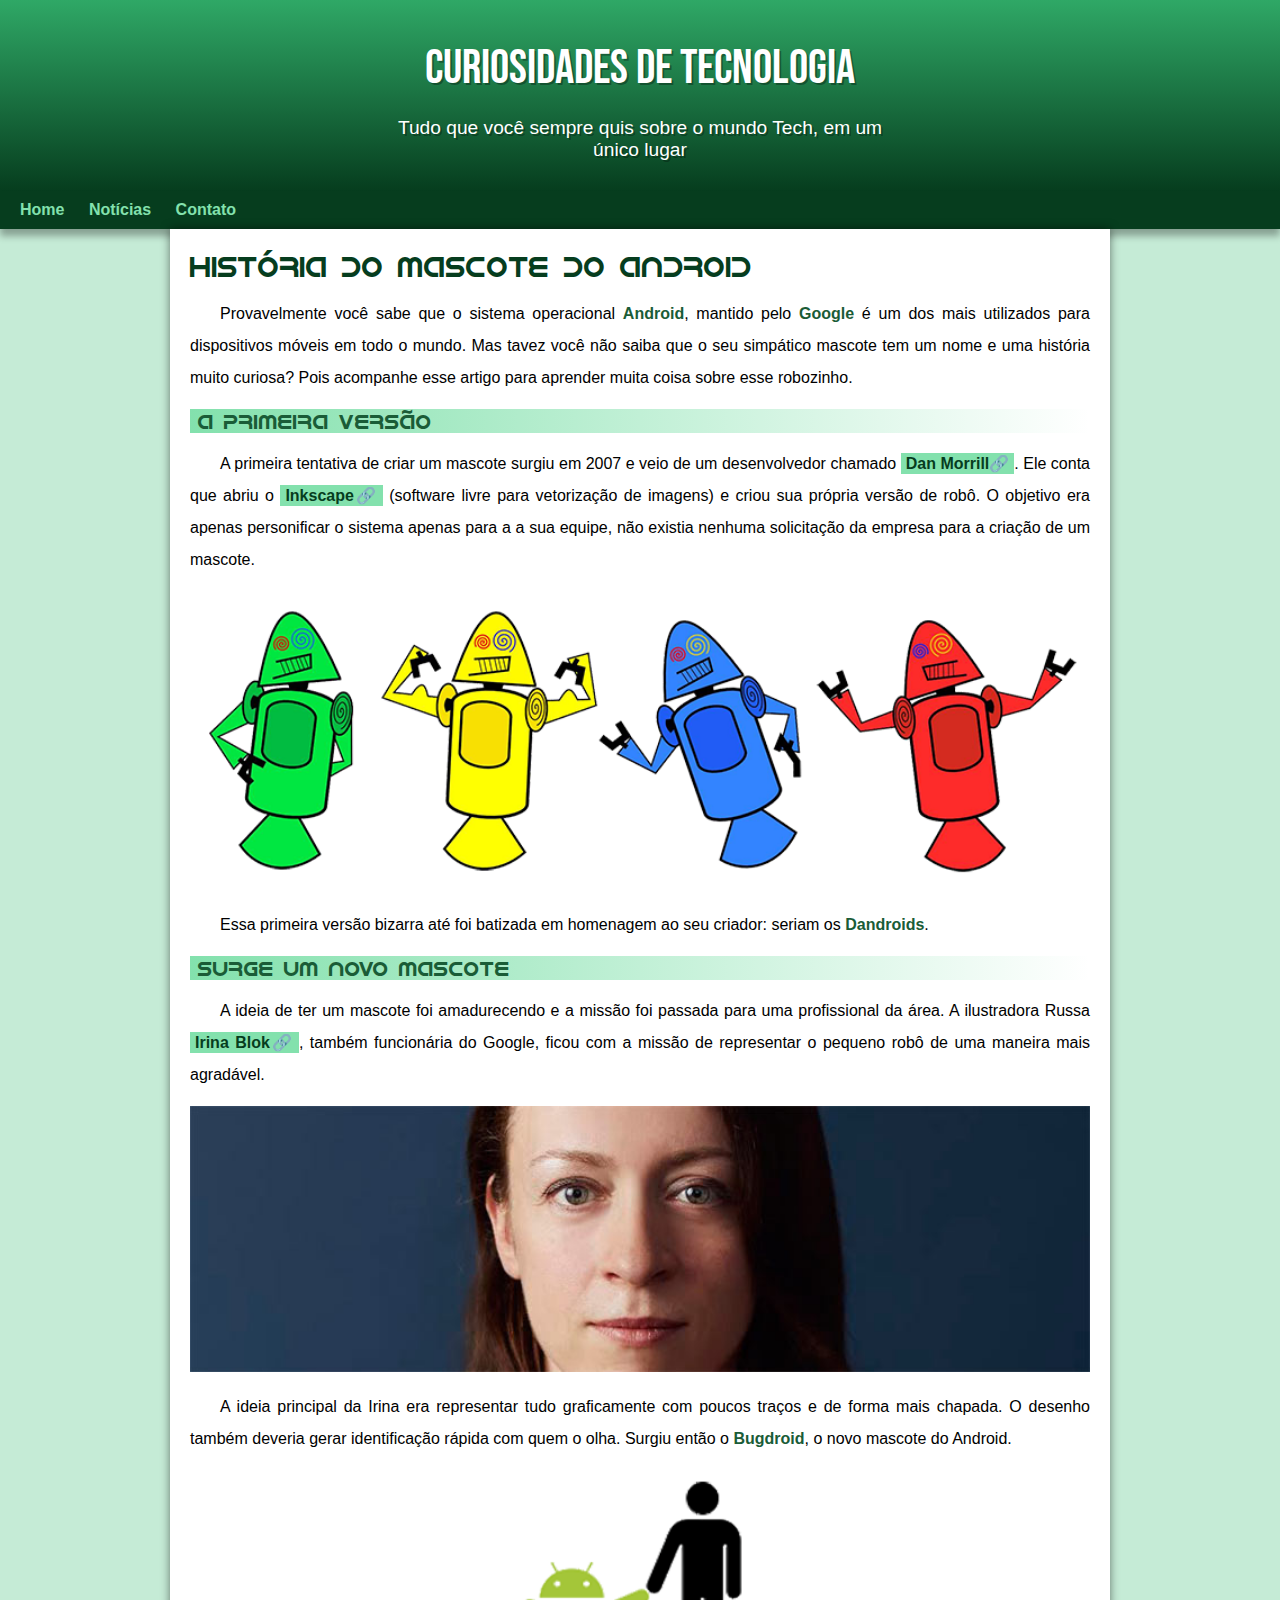
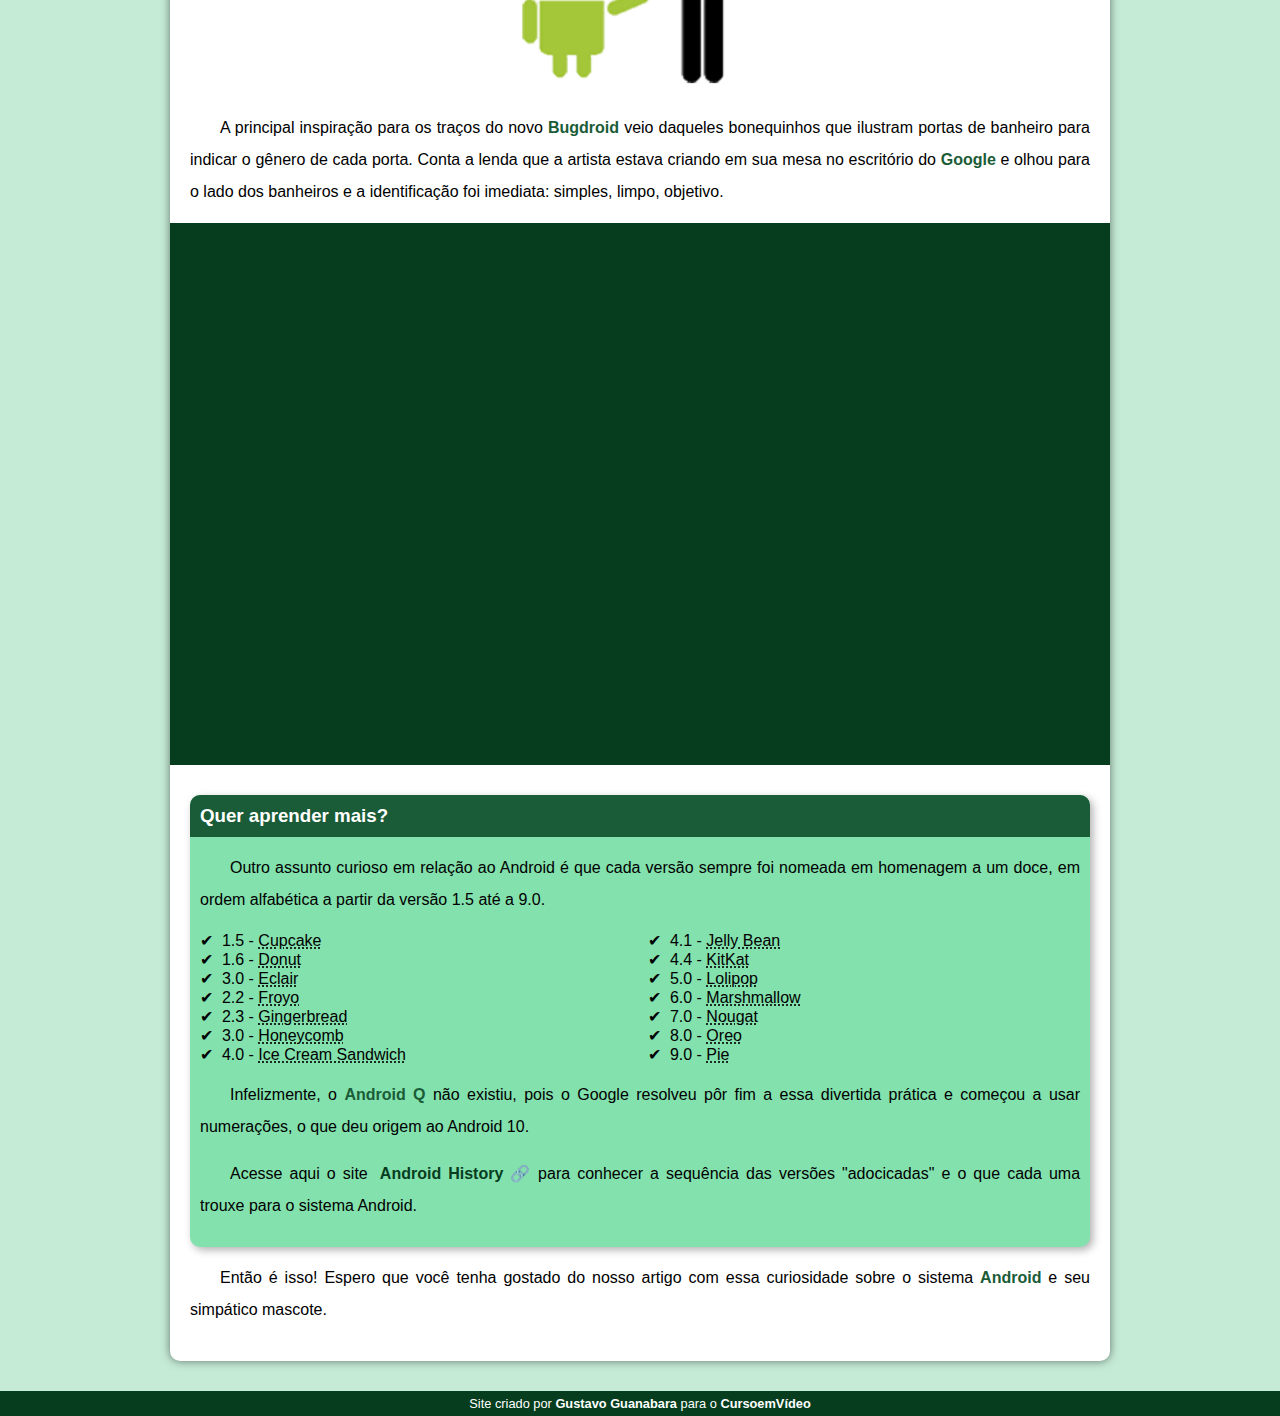
<file: index.html>
<!DOCTYPE html>
<html lang="pt-br">
<head>
    <meta charset="UTF-8">
    <meta http-equiv="X-UA-Compatible" content="IE=edge">
    <meta name="viewport" content="width=device-width, initial-scale=1.0">
    <title>Como surgiu o mascote Android?</title>
    <link rel="shortcut icon" href="imagens/favicon.ico" type="image/x-icon">
    <link rel="stylesheet" href="style/style.css">
</head>
<body>
    <header>
        <h1>Curiosidades de Tecnologia</h1>
        <p>Tudo que você sempre quis sobre o mundo Tech, em um único lugar</p>
    </header>
    <nav>
        <a href="#">Home</a>
        <a href="#">Notícias</a>
        <a href="#">Contato</a>
    </nav>
    <main>
        <article>
            <h1>
                História do Mascote do Android
            </h1>

            <p>Provavelmente você sabe que o sistema operacional <strong>Android</strong>, mantido pelo <strong>Google</strong> é um dos mais utilizados para dispositivos móveis em todo o mundo. Mas tavez você não saiba que o seu simpático mascote tem um nome e uma história muito curiosa? Pois acompanhe esse artigo para aprender muita coisa sobre esse robozinho.</p>

            <h2>A primeira versão</h2>

            <p>A primeira tentativa de criar um mascote surgiu em 2007 e veio de um desenvolvedor chamado <a href="https://androidcommunity.com/dan-morrill-shows-us-the-android-mascot-that-almost-was-20130103/" target="_blank" class="externo" >Dan Morrill</a>. Ele conta que abriu o <a href="https://inkscape.org/pt-br" target="_blank" class="externo">Inkscape</a> (software livre para vetorização de imagens) e criou sua própria versão de robô. O objetivo era apenas personificar o sistema apenas para a a sua equipe, não existia nenhuma solicitação da empresa para a criação de um mascote.</p>

            <picture>
                <source media="(max-width: 670px)" srcset="imagens/dan-droids-pq.png">
                <img src="imagens/dan-droids.png" alt="Primeiro mascote do Android">
            </picture>

            <p>Essa primeira versão bizarra até foi batizada em homenagem ao seu criador: seriam os <strong>Dandroids</strong>.</p>

            <h2>Surge um novo mascote</h2>

            <p>A ideia de ter um mascote foi amadurecendo e a missão foi passada para uma profissional da área. A ilustradora Russa <a href="https://www.irinablok.com/android" target="_blank" class="externo">Irina Blok</a>, também funcionária do Google, ficou com a missão de representar o pequeno robô de uma maneira mais agradável.</p>

            <picture>
                <source media="(max-width: 670px)" srcset="imagens/irina-blok-pq.jpg">
                <img src="imagens/irina-blok.jpg" alt="Irina Blok, criadora do Bugdroid">
            </picture>

            <p>A ideia principal da Irina era representar tudo graficamente com poucos traços e de forma mais chapada. O desenho também deveria gerar identificação rápida com quem o olha. Surgiu então o <strong>Bugdroid</strong>, o novo mascote do Android.</p>

            <img src="imagens/bugdroid.png" class="pequena" alt="Bugdroid">

            
            <p>A principal inspiração para os traços do novo <strong>Bugdroid</strong> veio daqueles bonequinhos que ilustram portas de banheiro para indicar o gênero de cada porta. Conta a lenda que a artista estava criando em sua mesa no escritório do <strong>Google</strong> e olhou para o lado dos banheiros e a identificação foi imediata: simples, limpo, objetivo.</p>

            <div class="video">
                <iframe width="560" height="315" src="https://www.youtube.com/embed/l2UDgpLz20M" title="YouTube video player" frameborder="0" allow="accelerometer; autoplay; clipboard-write; encrypted-media; gyroscope; picture-in-picture" allowfullscreen></iframe>
            </div>
            
             <aside>
                <h3>Quer aprender mais?</h3>
                <p>Outro assunto curioso em relação ao Android é que cada versão sempre foi nomeada em homenagem a um doce, em ordem alfabética a partir da versão 1.5 até a 9.0.</p> 
                <ul>
                    <li>1.5 - <abbr title="Bolo de copo">Cupcake</abbr></li>
                    <li>1.6 - <abbr title="Rosquinha">Donut</abbr></li>
                    <li>3.0 - <abbr title="Bomba">Eclair</abbr></li>
                    <li>2.2 - <abbr title="Iogurte Congelado">Froyo</abbr></li>
                    <li>2.3 - <abbr title="Biscoito de Gengibre">Gingerbread</abbr></li>
                    <li>3.0 - <abbr title="Favo de mel">Honeycomb</abbr></li>
                    <li>4.0 - <abbr title="Sanduíche de Sorvete">Ice Cream Sandwich</abbr></li>
                    <li>4.1 - <abbr title="Jujuba">Jelly Bean</abbr></li>
                    <li>4.4 - <abbr title="KitKat">KitKat</abbr></li>
                    <li>5.0 - <abbr title="Pirulito">Lolipop</abbr></li>
                    <li>6.0 - <abbr title="Marshmallow">Marshmallow</abbr></li>
                    <li>7.0 - <abbr title="Torrone">Nougat</abbr></li>
                    <li>8.0 - <abbr title="Oreo">Oreo</abbr></li>
                    <li>9.0 - <abbr title="Torta">Pie</abbr></li>
                </ul>
                <p>Infelizmente, o <strong>Android Q</strong> não existiu, pois o Google resolveu pôr fim a essa divertida prática e começou a usar numerações, o que deu origem ao Android 10.</p>

                <p>Acesse aqui o site <a href="https://www.android.com/intl/en_uk/history/#/donut" target="_blank" class="externo">Android History </a>para conhecer a sequência das versões "adocicadas" e o que cada uma trouxe para o sistema Android.</p>
            </aside>
            

            <p>Então é isso! Espero que você tenha gostado do nosso artigo com essa curiosidade sobre o sistema <strong>Android</strong> e seu simpático mascote.</p>
        </article>
    </main>
    <footer>
        <p>Site criado por <a href="https://gustavoguanabara.github.io/" target="_blank">Gustavo Guanabara</a> para o <a href="https://www.youtube.com/cursoemvideo" target="_blank">CursoemVídeo</a></p>
    </footer>
</body>
</html>
</file>
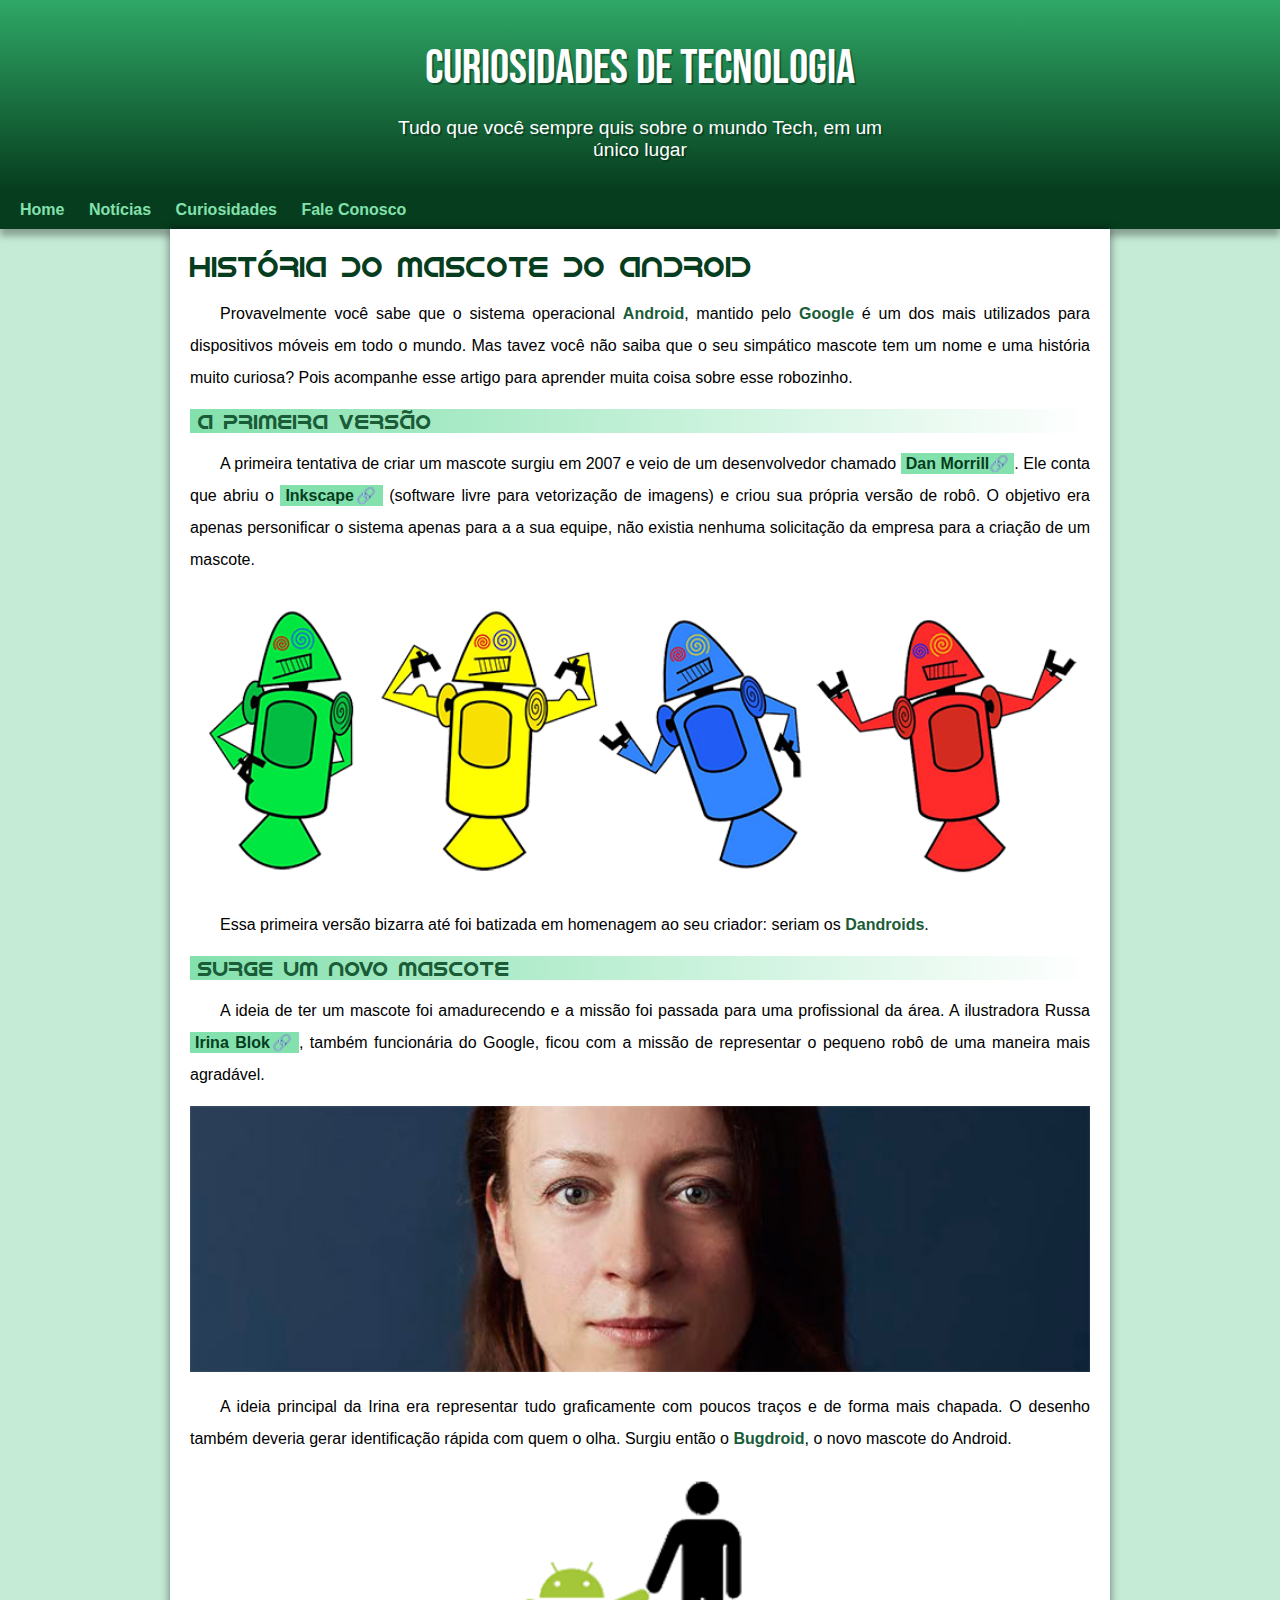
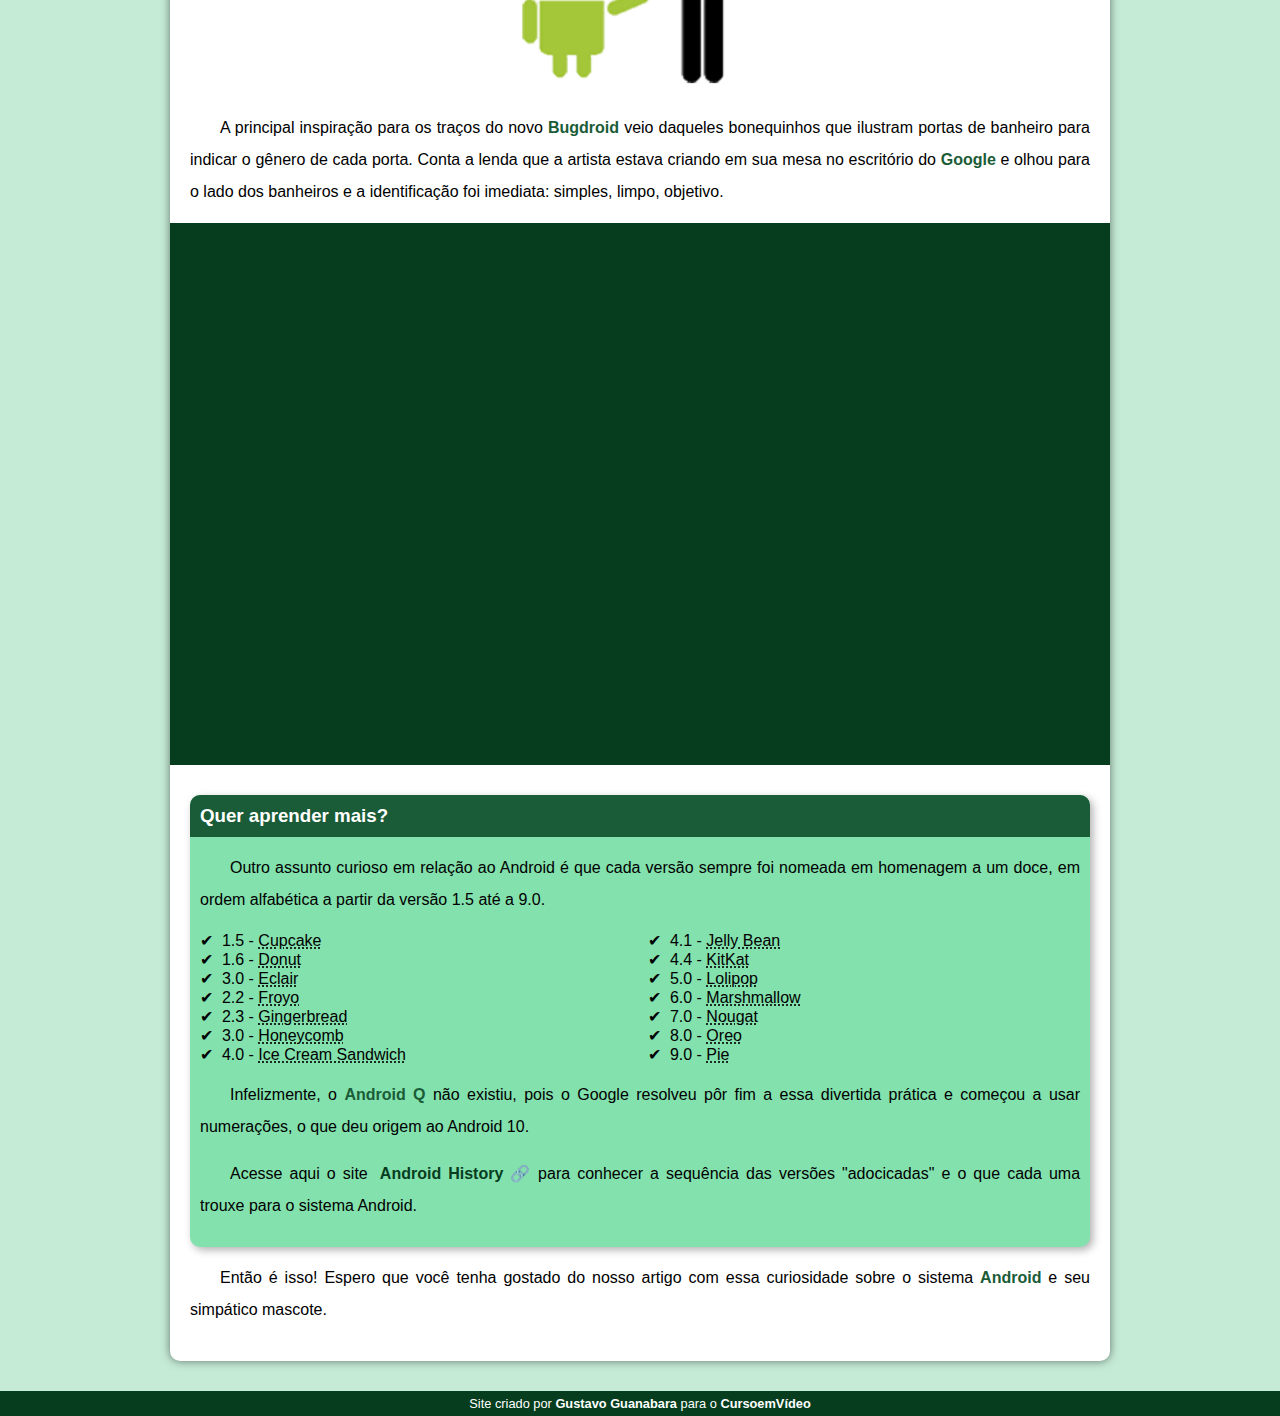
<file: index.html.html>
<!DOCTYPE html>
<html lang="pt-br">
<head>
    <meta charset="UTF-8">
    <meta http-equiv="X-UA-Compatible" content="IE=edge">
    <meta name="viewport" content="width=device-width, initial-scale=1.0">
    <title>Como surgiu o mascote Android?</title>
    <link rel="shortcut icon" href="imagens/favicon.ico" type="image/x-icon">
    <link rel="stylesheet" href="style/style.css">
</head>
<body>
    <header>
        <h1>Curiosidades de Tecnologia</h1>
        <p>Tudo que você sempre quis sobre o mundo Tech, em um único lugar</p>
    </header>
    <nav>
        <a href="#">Home</a>
        <a href="#">Notícias</a>
        <a href="#">Curiosidades</a>
        <a href="#">Fale Conosco</a>
    </nav>
    <main>
        <article>
            <h1>
                História do Mascote do Android
            </h1>

            <p>Provavelmente você sabe que o sistema operacional <strong>Android</strong>, mantido pelo <strong>Google</strong> é um dos mais utilizados para dispositivos móveis em todo o mundo. Mas tavez você não saiba que o seu simpático mascote tem um nome e uma história muito curiosa? Pois acompanhe esse artigo para aprender muita coisa sobre esse robozinho.</p>

            <h2>A primeira versão</h2>

            <p>A primeira tentativa de criar um mascote surgiu em 2007 e veio de um desenvolvedor chamado <a href="https://androidcommunity.com/dan-morrill-shows-us-the-android-mascot-that-almost-was-20130103/" target="_blank" class="externo" >Dan Morrill</a>. Ele conta que abriu o <a href="https://inkscape.org/pt-br" target="_blank" class="externo">Inkscape</a> (software livre para vetorização de imagens) e criou sua própria versão de robô. O objetivo era apenas personificar o sistema apenas para a a sua equipe, não existia nenhuma solicitação da empresa para a criação de um mascote.</p>

            <picture>
                <source media="(max-width: 670px)" srcset="imagens/dan-droids-pq.png">
                <img src="imagens/dan-droids.png" alt="Primeiro mascote do Android">
            </picture>

            <p>Essa primeira versão bizarra até foi batizada em homenagem ao seu criador: seriam os <strong>Dandroids</strong>.</p>

            <h2>Surge um novo mascote</h2>

            <p>A ideia de ter um mascote foi amadurecendo e a missão foi passada para uma profissional da área. A ilustradora Russa <a href="https://www.irinablok.com/android" target="_blank" class="externo">Irina Blok</a>, também funcionária do Google, ficou com a missão de representar o pequeno robô de uma maneira mais agradável.</p>

            <picture>
                <source media="(max-width: 670px)" srcset="imagens/irina-blok-pq.jpg">
                <img src="imagens/irina-blok.jpg" alt="Irina Blok, criadora do Bugdroid">
            </picture>

            <p>A ideia principal da Irina era representar tudo graficamente com poucos traços e de forma mais chapada. O desenho também deveria gerar identificação rápida com quem o olha. Surgiu então o <strong>Bugdroid</strong>, o novo mascote do Android.</p>

            <img src="imagens/bugdroid.png" class="pequena" alt="Bugdroid">

            
            <p>A principal inspiração para os traços do novo <strong>Bugdroid</strong> veio daqueles bonequinhos que ilustram portas de banheiro para indicar o gênero de cada porta. Conta a lenda que a artista estava criando em sua mesa no escritório do <strong>Google</strong> e olhou para o lado dos banheiros e a identificação foi imediata: simples, limpo, objetivo.</p>

            <div class="video">
                <iframe width="560" height="315" src="https://www.youtube.com/embed/l2UDgpLz20M" title="YouTube video player" frameborder="0" allow="accelerometer; autoplay; clipboard-write; encrypted-media; gyroscope; picture-in-picture" allowfullscreen></iframe>
            </div>
            
             <aside>
                <h3>Quer aprender mais?</h3>
                <p>Outro assunto curioso em relação ao Android é que cada versão sempre foi nomeada em homenagem a um doce, em ordem alfabética a partir da versão 1.5 até a 9.0.</p> 
                <ul>
                    <li>1.5 - <abbr title="Bolo de copo">Cupcake</abbr></li>
                    <li>1.6 - <abbr title="Rosquinha">Donut</abbr></li>
                    <li>3.0 - <abbr title="Bomba">Eclair</abbr></li>
                    <li>2.2 - <abbr title="Iogurte Congelado">Froyo</abbr></li>
                    <li>2.3 - <abbr title="Biscoito de Gengibre">Gingerbread</abbr></li>
                    <li>3.0 - <abbr title="Favo de mel">Honeycomb</abbr></li>
                    <li>4.0 - <abbr title="Sanduíche de Sorvete">Ice Cream Sandwich</abbr></li>
                    <li>4.1 - <abbr title="Jujuba">Jelly Bean</abbr></li>
                    <li>4.4 - <abbr title="KitKat">KitKat</abbr></li>
                    <li>5.0 - <abbr title="Pirulito">Lolipop</abbr></li>
                    <li>6.0 - <abbr title="Marshmallow">Marshmallow</abbr></li>
                    <li>7.0 - <abbr title="Torrone">Nougat</abbr></li>
                    <li>8.0 - <abbr title="Oreo">Oreo</abbr></li>
                    <li>9.0 - <abbr title="Torta">Pie</abbr></li>
                </ul>
                <p>Infelizmente, o <strong>Android Q</strong> não existiu, pois o Google resolveu pôr fim a essa divertida prática e começou a usar numerações, o que deu origem ao Android 10.</p>

                <p>Acesse aqui o site <a href="https://www.android.com/intl/en_uk/history/#/donut" target="_blank" class="externo">Android History </a>para conhecer a sequência das versões "adocicadas" e o que cada uma trouxe para o sistema Android.</p>
            </aside>
            

            <p>Então é isso! Espero que você tenha gostado do nosso artigo com essa curiosidade sobre o sistema <strong>Android</strong> e seu simpático mascote.</p>
        </article>
    </main>
    <footer>
        <p>Site criado por <a href="https://gustavoguanabara.github.io/" target="_blank">Gustavo Guanabara</a> para o <a href="https://www.youtube.com/cursoemvideo" target="_blank">CursoemVídeo</a></p>
    </footer>
</body>
</html>
</file>
<file: style/style.css>
@charset "UTF-8 ";

@import url('https://fonts.googleapis.com/css2?family=Bebas+Neue&family=Merriweather&display=swap');

@font-face {
    font-family: 'Android';
    src: url('../fontes/idroid.otf');
    font-weight: normal;
}


:root {
    --cor0: #c5ebd6;
    --cor1: #83e1ad;
    --cor2: #3ddc84;
    --cor3: #2fa866;
    --cor4: #1a5c37;
    --cor5: #063d1e;

    --fonte-padrao: Arial, Verdana, Helvetica, sans-serif;
    --fonte-destaque: 'Bebas Neue', cursive;
    --fonte-android: 'Android', cursive;
}

* {
    margin: 0px;
    padding: 0px;
}

body {
    background-color: var(--cor0);
    font-family: var(--fonte-padrao)
}

a.externo::after {
    content: '\1F517';
}


header {
    background-image: linear-gradient(to bottom, var(--cor3), var(--cor5));
    min-height: 150px;
    text-align: center;
    padding-top: 40px;
}

header > h1 {
    font-family: var(--fonte-destaque);
    font-size: 3em;
    font-weight: normal;
    color: white;
    margin-bottom: 20px;
    text-shadow: 2px 2px 0px rgba(0, 0, 0, 0.308);
}

header > p {
    font-family: var(--fonte-padrao);
    font-size: 1.2em;
    color: white;
    max-width: 500px;
    margin: auto;
    padding-right: 10px;
    padding-left: 10px;
    padding-bottom: 30px;
    text-shadow: 2px 2px 0px rgba(0, 0, 0, 0.295);
}

nav {
    background-color: var(--cor5);
    padding: 10px;
    box-shadow: 0px 7px 7px rgba(0, 0, 0, 0.315);
}

nav > a {
    color: var(--cor1);
    padding: 10px;
    border-radius: 5px;
    text-decoration: none;
    font-weight: bold;
    transition-duration: 0.5s;
}

nav > a:hover {
    background-color: var(--cor3);
    color: var(--cor5);
}

main {
    min-width: 280px;
    max-width: 900px;
    margin: auto;
    margin-bottom: 30px;
    padding: 20px;
    background-color: white;
    box-shadow: 0px 0px 10px rgba(0, 0, 0, 0.507);
    border-radius: 0px 0px 10px 10px;
}

main h1 {
    font-family: var(--fonte-android);
    font-weight: normal;
    color: var(--cor5);
    font-size: 1.8em;
}

main h2 {
    font-family: var(--fonte-android);
    color: var(--cor4);
    font-size: 1.3em;
    font-weight: normal;
    background-image: linear-gradient(to right, var(--cor1), transparent);
    text-indent: 8px;
}

main p {
    margin: 15px 0px;
    text-align: justify;
    text-indent: 30px;
    font-size: 1em;
    line-height: 2em;
}

main strong {
    color: var(--cor4);
    font-weight: bold;
}

main a {
    text-decoration: none;
    font-weight: bold;
    color: var(--cor5);
    background-color: var(--cor1);
    padding: 2px 5px;
}

main a:hover {
    text-decoration: underline;
    color: var(--cor4);
}

main img {
    width: 100%;
}

main img.pequena {
    display: block;
    margin: auto;
    max-width: 350px;
}

div.video {
    background-color: var(--cor5);
    margin: 0px -20px 30px -20px;
    padding: 20px;
    padding-bottom: 58%;
    position: relative;
}

div.video > iframe {
    position: absolute;
    top: 5%;
    left: 5%;
    width: 90%;
    height: 90%;
}

aside {
    background-color: var(--cor1);
    padding: 10px;
    border-radius: 10px;
    box-shadow: 3px 3px 8px rgba(0, 0, 0, 0.308);
}

aside > h3 {
    background-color: var(--cor4);
    color: white;
    padding: 10px;
    margin: -10px -10px 0px -10px;
    border-radius: 10px 10px 0px 0px;
}

aside > ul {
    list-style-type: '\2714\00A0\00A0';
    list-style-position: inside;
    columns: 2;
}

footer {
    background-color: var(--cor5);
    color: white;
    text-align: center;
    font-size: 0.8em;
    padding: 5px;
}

footer a {
    color: white;
    font-weight: bolder;
    text-decoration: none;
}

footer a:hover {
    text-decoration: underline;
    color: var(--cor1);
}
</file>
